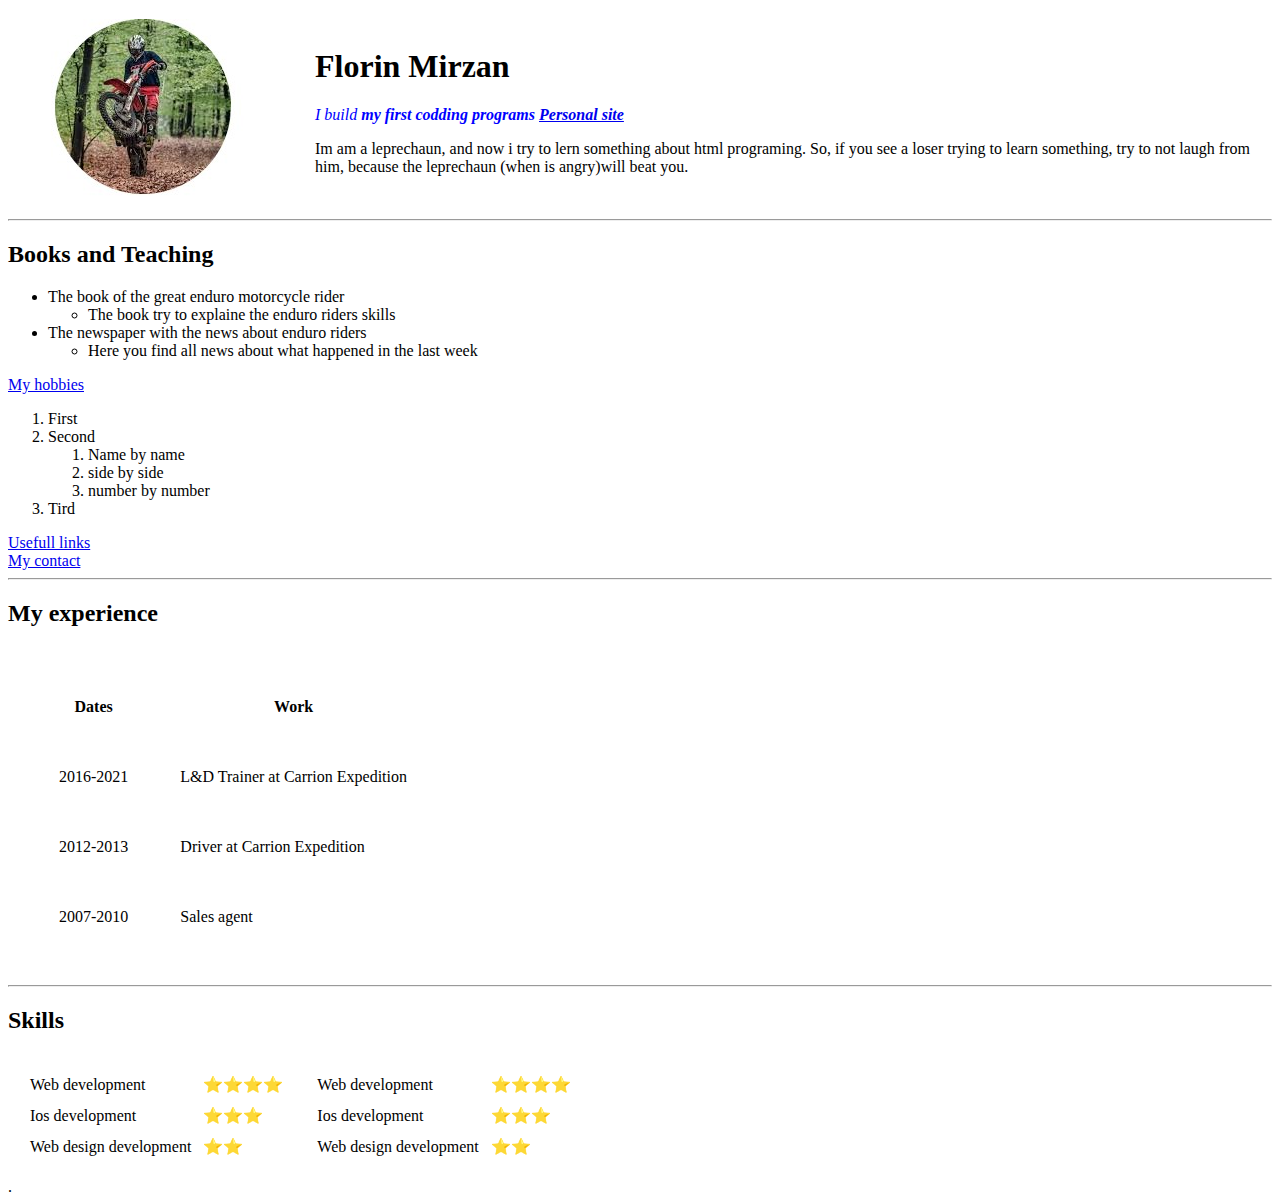
<file: index.html>
<!DOCTYPE html>
<html lang="en">
<head>
    <meta charset="UTF-8">
    <meta http-equiv="X-UA-Compatible" content="IE=edge">
    <meta name="viewport" content="width=1, initial-scale=1.0">
    <title>😎⚡🤘Mirzan Florin personal page</title>
    
</head>   
<body>
    <table cellspacing="10">
        <tr>
            <td><img src=images.jpg></td>
            <td> <h1>Florin Mirzan</h1> 
        <p style="color:blue;"><em>I build <strong> my first codding programs <a href="https://www.google.com/url?sa=t&rct=j&q=&esrc=s&source=web&cd=&cad=rja&uact=8&ved=2ahUKEwivkI3L9MLzAhWHP-wKHUSSDSMQFnoECAoQAQ&url=https%3A%2F%2Fro.linkedin.com%2Fin%2Fflorin-mirzan-32a415196&usg=AOvVaw37CoMw86I-4FNGiLMMB726">Personal site</a></strong></em></p>
        <p>Im am a leprechaun, and now i try to lern something about html programing. So, if you see a loser trying to learn something, try to not laugh from him, because the leprechaun (when is angry)will beat you.</p></td>
        </tr>
    </table>
 <hr style="color:blue;">
 <h2>Books and Teaching</h2>
 <ul>
<li>The book of the great enduro motorcycle rider</li>
<ul><li>The book try to explaine the enduro riders skills</li></ul>
<li>The newspaper with the news about enduro riders</li>
<ul><li>Here you find all news about what happened in the last week</li></ul>
</ul></ul>
<a href="hobbies.html">My hobbies</a>
<ol>
   <li>First</li> 
   <li>Second</li>
   <ol>
       <li>Name by name</li>
       <li>side by side</li>
       <li>number by number</li>
   </ol>
   </li>
   <li>Tird</li>
</ol>
<a href="Usefull.html">Usefull links</a>
<br>
<a href="Contact me.html">My contact</a>
<hr style="color:blue;">
<h2>My experience</h2>
<table cellspacing="50" >
    <thead>
        <tr>
            <th>Dates</th>
            <th>Work</th>
        </tr>
    </thead>
<tr>
        <td>2016-2021</td>
        <td>L&D Trainer at Carrion Expedition</td>
    </tr>
    <tr>
        <td>2012-2013</td>
        <td>Driver at Carrion Expedition</td>
    </tr>
    <tr>
        <td>2007-2010</td>
        <td>Sales agent</td>
</tr> 
</table>
<hr style="color:blue;">
<h2>Skills</h2>
<table cellspacing="10">
    <tr>
        <td><table cellspacing="10">
            <tr>
                <td>Web development</td>
                <td>⭐⭐⭐⭐</td>
            </tr>
            <tr>
                <td>Ios development</td>
                <td>⭐⭐⭐</td>
            </tr>
            <tr>
                <td>Web design development</td>
                <td>⭐⭐</td>
            </tr> 
        </table>
</td>
        <td><table cellspacing="10">
            <tr>
                <td>Web development</td>
                <td>⭐⭐⭐⭐</td>
            </tr>
            <tr>
                <td>Ios development</td>
                <td>⭐⭐⭐</td>
            </tr>
            <tr>
                <td>Web design development</td>
                <td>⭐⭐</td>
            </tr> 
        </table>
             </td>
    </tr>
</table>

</body>.
</html>
</body>
</html>
</file>
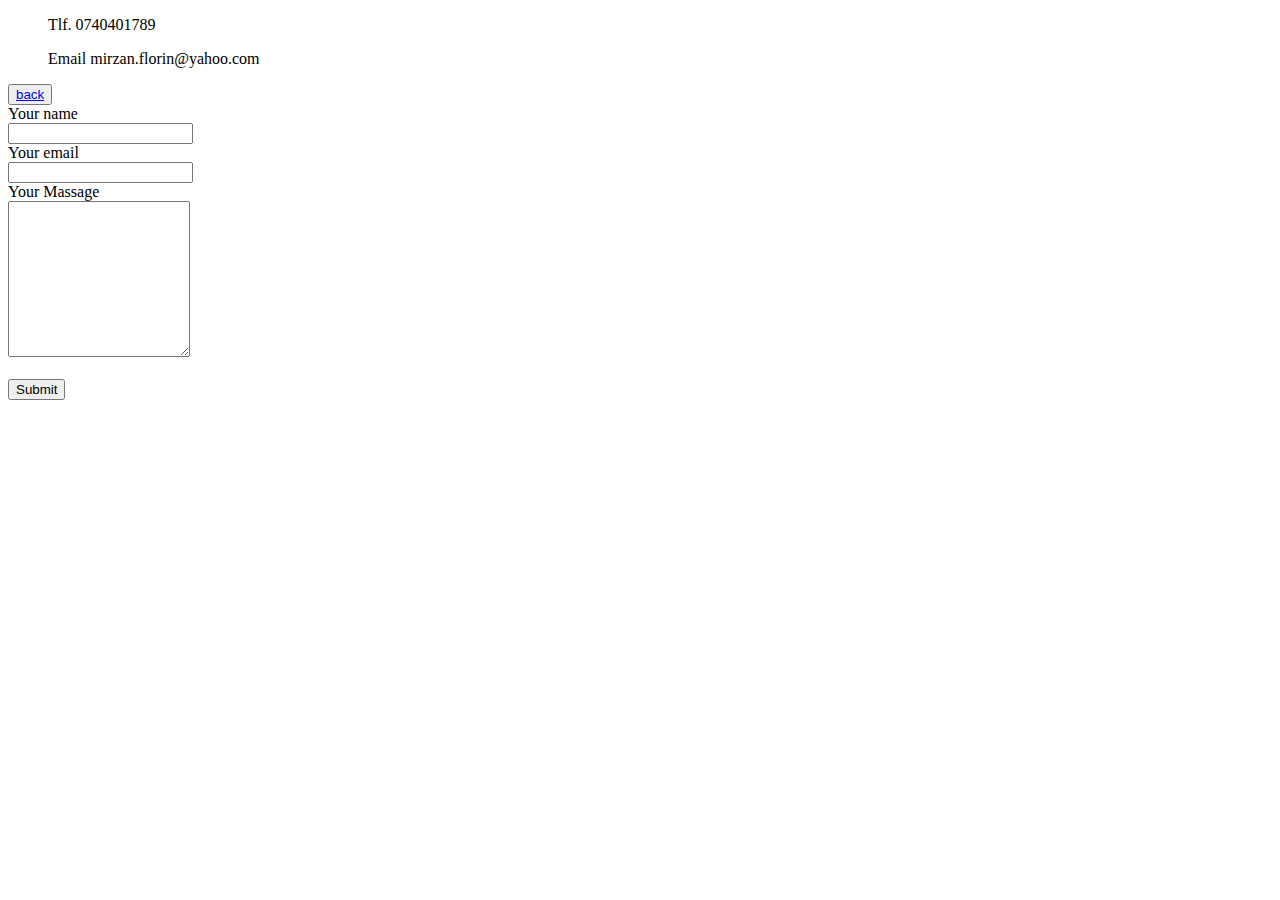
<file: Contact me.html>
<!DOCTYPE html>
<html lang="en">
<head>
    <meta charset="UTF-8">
    <meta http-equiv="X-UA-Compatible" content="IE=edge">
    <meta name="viewport" content="width=device-width, initial-scale=1.0">
    <title>Contact me</title>
</head>
<body>
    <ol>
        <p>Tlf. 0740401789</p>
        <p>Email mirzan.florin@yahoo.com</p>
    </ol>
        <button><a href="Index.html">back</a></button>
        <br>
        <form action="mailto:florin.mirzan@carrionexpedition.com" method="encodetype">
          <label for="Your name">Your name</label><br>
          <input type="text"><br>
          <label for="Email">Your email</label><br>
          <input type="email" name="email"><br>
          <label> Your Massage</label><br>
          <textarea name="Your MAssage" rows="10" cells="30"></textarea></textarea>
          <br><br>
          <input type="submit">
        </form>
</html>
</file>
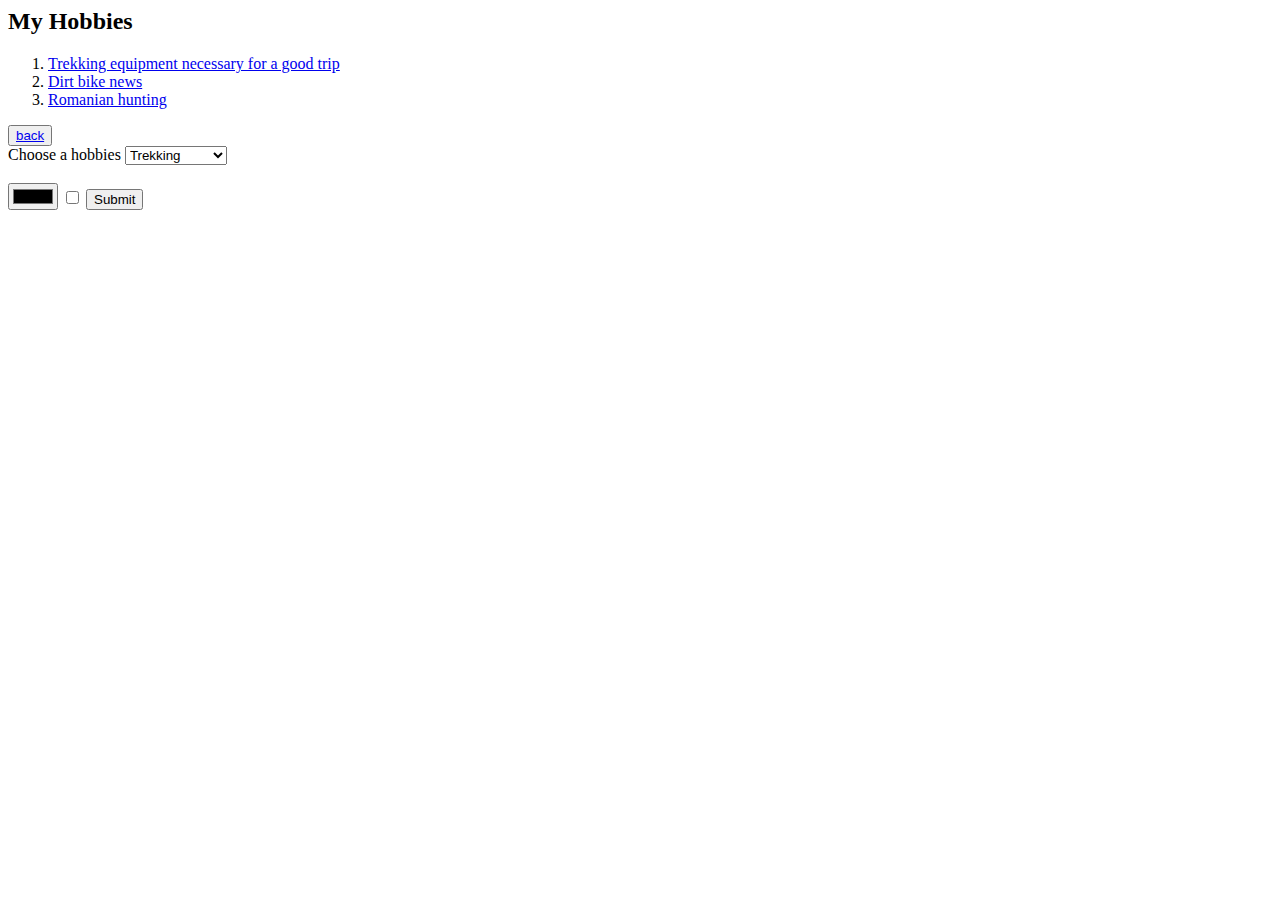
<file: hobbies.html>
<html>
    <head>
        <meta charset="utf-8">
        <title>My Hobbies</title>
    </head>
    <body>
        <h2>My Hobbies</h2>
        <ol>
        <li><a href="https://4fstore.ro/blog/post/trekking-vs-hiking-ce-trebuie-sa-contina-echipamentul-complet">Trekking equipment necessary for a good trip</a></li>
        <li><a href="https://www.google.com/url?sa=t&rct=j&q=&esrc=s&source=web&cd=&cad=rja&uact=8&ved=2ahUKEwjusvTT_cLzAhVOjqQKHZxyCE4QFnoECAUQAQ&url=https%3A%2F%2Fdirtbikerider.com%2F&usg=AOvVaw1a_I5ukAJgx1SCPRJAbmmW">Dirt bike news</a></li>
        <li><a href="https://www.google.com/url?sa=t&rct=j&q=&esrc=s&source=web&cd=&cad=rja&uact=8&ved=2ahUKEwiP6_2D_sLzAhXE2aQKHWh9BrYQFnoECCEQAQ&url=https%3A%2F%2Fhuntinromania.com%2F&usg=AOvVaw2GslTSJfsPPVmXgGD6d4jX">Romanian hunting</a></li>
        </ol>
        <button><a href="index.html">back</a></button>
        <form action="index.html">
            <label for="Hobbies">Choose a hobbies</label>
            <select id="Hobbies"name="Hobbies">
                <option value="trekking">Trekking</option>
                <option value="enduro riding">Enduro riding</option>
                <option value="hunting">Hunting</option>
                <option value="make hmm">Make hmm...</option>
            </select>
            <br><br>
            <input type="color">
            <input type="checkbox">
            <input type="submit">
        </form>
    </body>
</html>
</file>
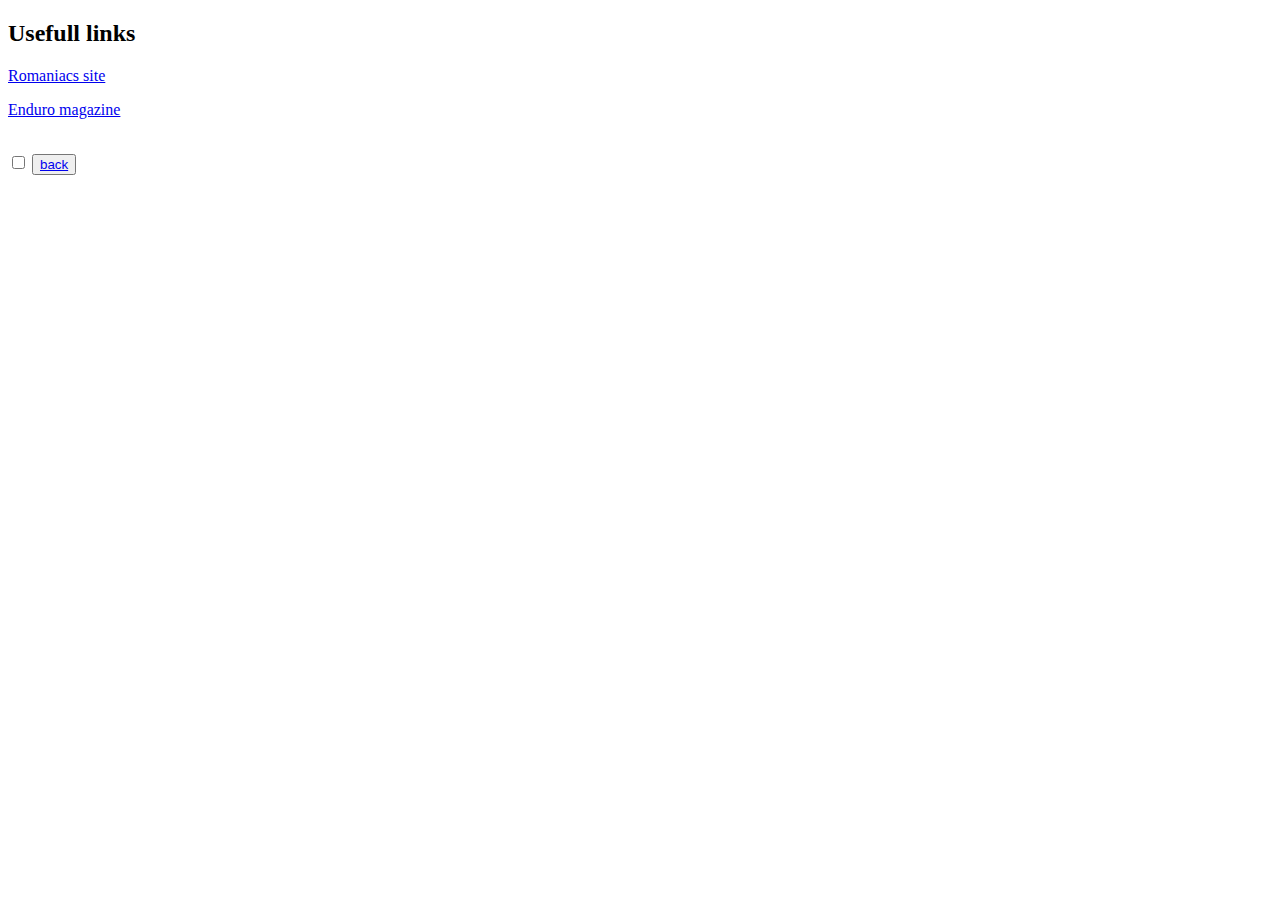
<file: Usefull.html>
<!DOCTYPE html>
<html lang="en">
<head>
    <meta charset="UTF-8">
    <meta http-equiv="X-UA-Compatible" content="IE=edge">
    <meta name="viewport" content="width=device-width, initial-scale=1.0">
    <title>Usefull links</title>
</head>
<body>
    <h2>Usefull links</h2>
<p><a href="https://www.google.com/url?sa=t&rct=j&q=&esrc=s&source=web&cd=&cad=rja&uact=8&ved=2ahUKEwil59zD6MLzAhVYgv0HHU8-AoQQFnoECB0QAQ&url=http%3A%2F%2Fwww.frm.ro%2Fred-bull-romaniacs-campionatul-mondial-de-hard-enduro-sibiu-27-31-07-2021%2F&usg=AOvVaw3sLwftUtGx5dwMBoHxdubm"> Romaniacs site</a></p>
<p><a href="https://www.google.com/url?sa=t&rct=j&q=&esrc=s&source=web&cd=&cad=rja&uact=8&ved=2ahUKEwixvIT57cLzAhWIg_0HHd8dC1wQFnoECAsQAQ&url=https%3A%2F%2Fenduro-mtb.com%2F&usg=AOvVaw24y-dyy5SIhJUt6XwSYNee">Enduro magazine</a></p> <br>
<input type="checkbox">
<button>
<a href="index.html">back</a>
</button>
</body>
</html>
</html>
</file>
